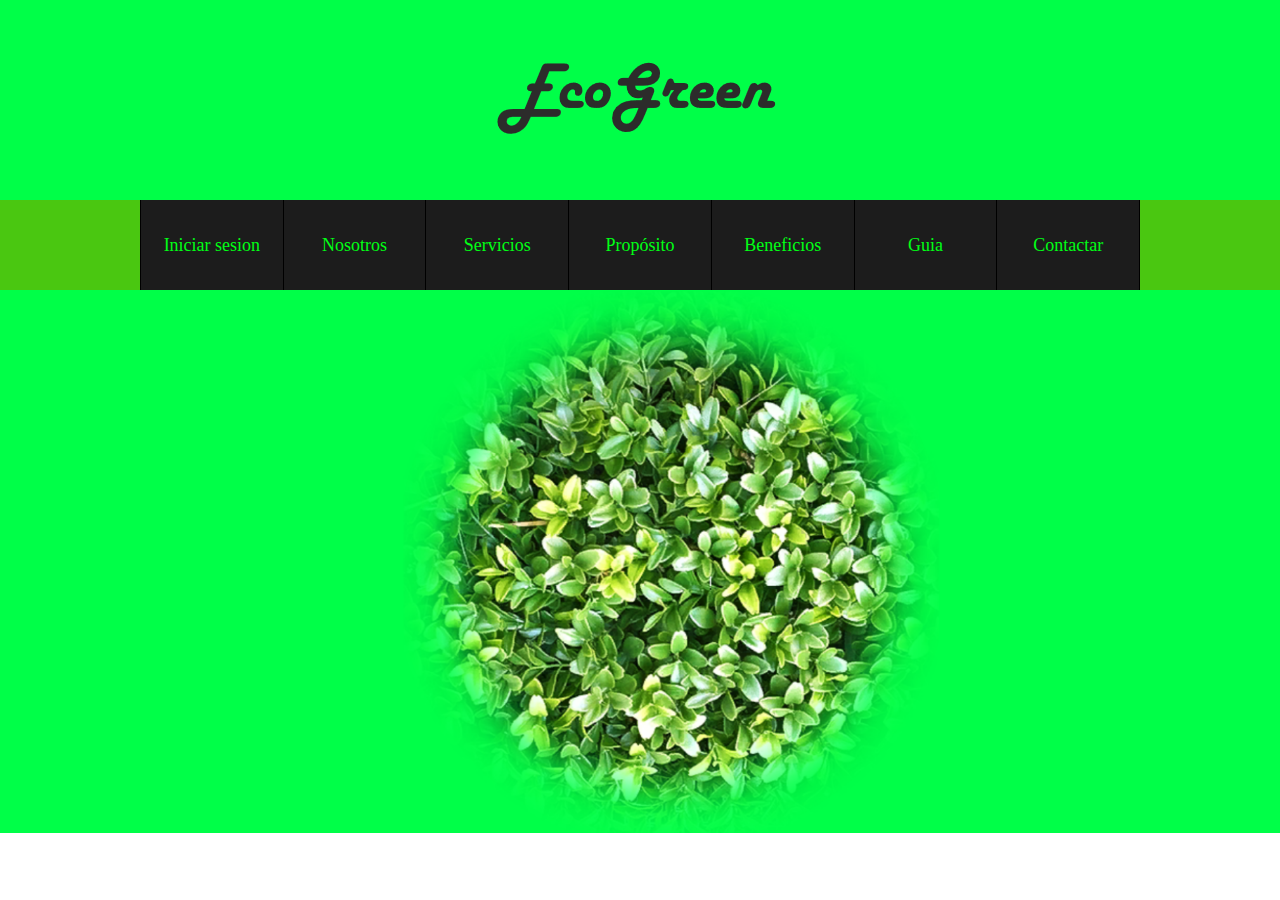
<file: index.html>
<!DOCTYPE html>
<html lang="en">
<head>
	<meta charset="UTF-8">
	<title>EcoGreen</title>
	<link rel="stylesheet" href="estilos.css">
</head>
<body>
	<section class="title">
		<img src="img/ecog.png" alt="" class="imagen">
	</section>
	<nav class="navegacion">
		<ul class="menu">
			<li class="first-item">
				<a href="login.html">
					
					<img src="img/in.png" alt="" class="imagen">
					<span class="text-item">Iniciar sesion</span>
					<span class="down-item"></span>
					
					
				</a>
			</li>
			<li>
				<a href="nosotros.html">
					<img src="img/no.png" alt="" class="imagen">
					<span class="text-item">Nosotros</span>
					<span class="down-item"></span>
				</a>
			</li>
			<li>
				<a href="mas/servicios.html">
					<img src="img/ser.png" alt="" class="imagen">
					<span class="text-item">Servicios</span>
					<span class="down-item"></span>
				</a>
			</li>
			<li>
				<a href="mas/proposito.html">
					<img src="img/proposito.png" alt="" class="imagen">
					<span class="text-item">Propósito</span>
					<span class="down-item"></span>
				</a>
			</li>
			<li>
				<a href="mas/beneficios.html">
					<img src="img/benefi.png" alt="" class="imagen">
					<span class="text-item">Beneficios</span>
					<span class="down-item"></span>
				</a>
			</li>
			<li>
				<a href="mas/guia.html">
					<img src="img/ico.jpg" alt="" class="imagen">
					<span class="text-item">Guia</span>
					<span class="down-item"></span>
				</a>
			</li>
			<li>
				<a href="mas/contactar.html">
					<img src="img/j.jpg" alt="" class="imagen">
					<span class="text-item">Contactar</span>
					<span class="down-item"></span>
				</a>
			</li>			
		</ul>	
	</nav>
	  <img src="img/verde2.png" alt="" class="imagen"> 
	    	
</body>
</html>
</file>
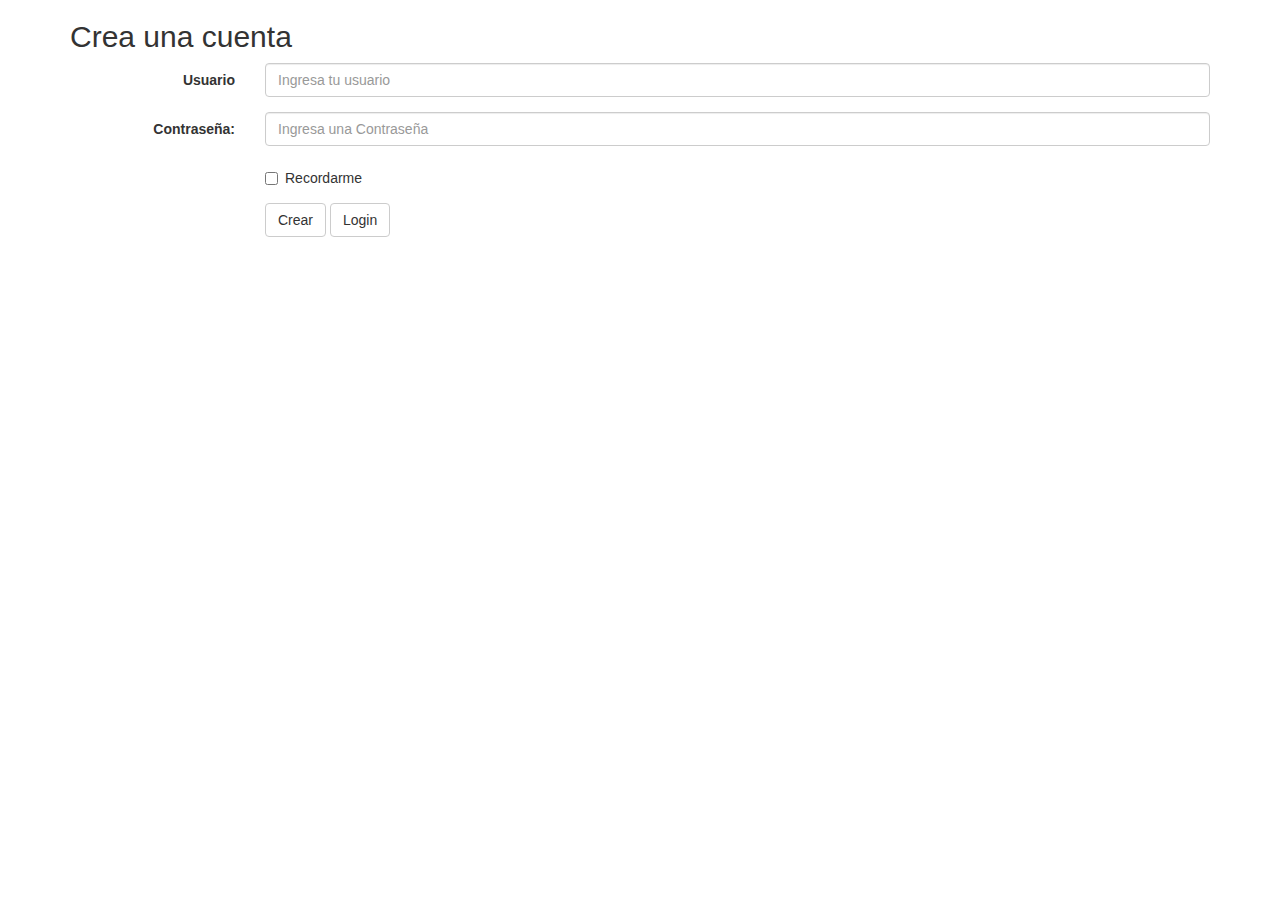
<file: id.html>
<!DOCTYPE html>
<html lang="en">
<head>
  <title>Registro de usuario</title>
  <meta charset="utf-8">
  <meta name="viewport" content="width=device-width, initial-scale=1">
  <link rel="stylesheet" href="https://maxcdn.bootstrapcdn.com/bootstrap/3.3.7/css/bootstrap.min.css">
  <script src="https://ajax.googleapis.com/ajax/libs/jquery/3.3.1/jquery.min.js"></script>
  <script src="https://maxcdn.bootstrapcdn.com/bootstrap/3.3.7/js/bootstrap.min.js"></script>
</head>
<body>

<div class="container">
  <h2>Crea una cuenta</h2>
  <form class="form-horizontal" action="registrar-usuario.php" method="post">
    <div class="form-group">
      <label class="control-label col-sm-2" for="email">Usuario</label>
      <div class="col-sm-10">
        <input type="text" class="form-control" maxlength="20" placeholder="Ingresa tu usuario" name="username" required>
      </div>
    </div>
    
    <div class="form-group">
      <label class="control-label col-sm-2" for="pwd">Contraseña:</label>
      <div class="col-sm-10">          
        <input type="password" class="form-control" maxlength="30" id="pwd" placeholder="Ingresa una Contraseña" name="password" required>
      </div>
    </div>
    <div class="form-group">        
      <div class="col-sm-offset-2 col-sm-10">
        <div class="checkbox">
          <label><input type="checkbox" name="remember"> Recordarme</label>
        </div>
      </div>
    </div>
    <div class="form-group">        
      <div class="col-sm-offset-2 col-sm-10">
        <button type="submit" class="btn btn-default">Crear</button>
        <button type="button" class="btn btn-default" onclick="location.href='login.html'">Login</button>
      </div>
    </div>
   
  </form>

  
</div>

</body>
</html>

  
</div>

</body>
</html>
</file>
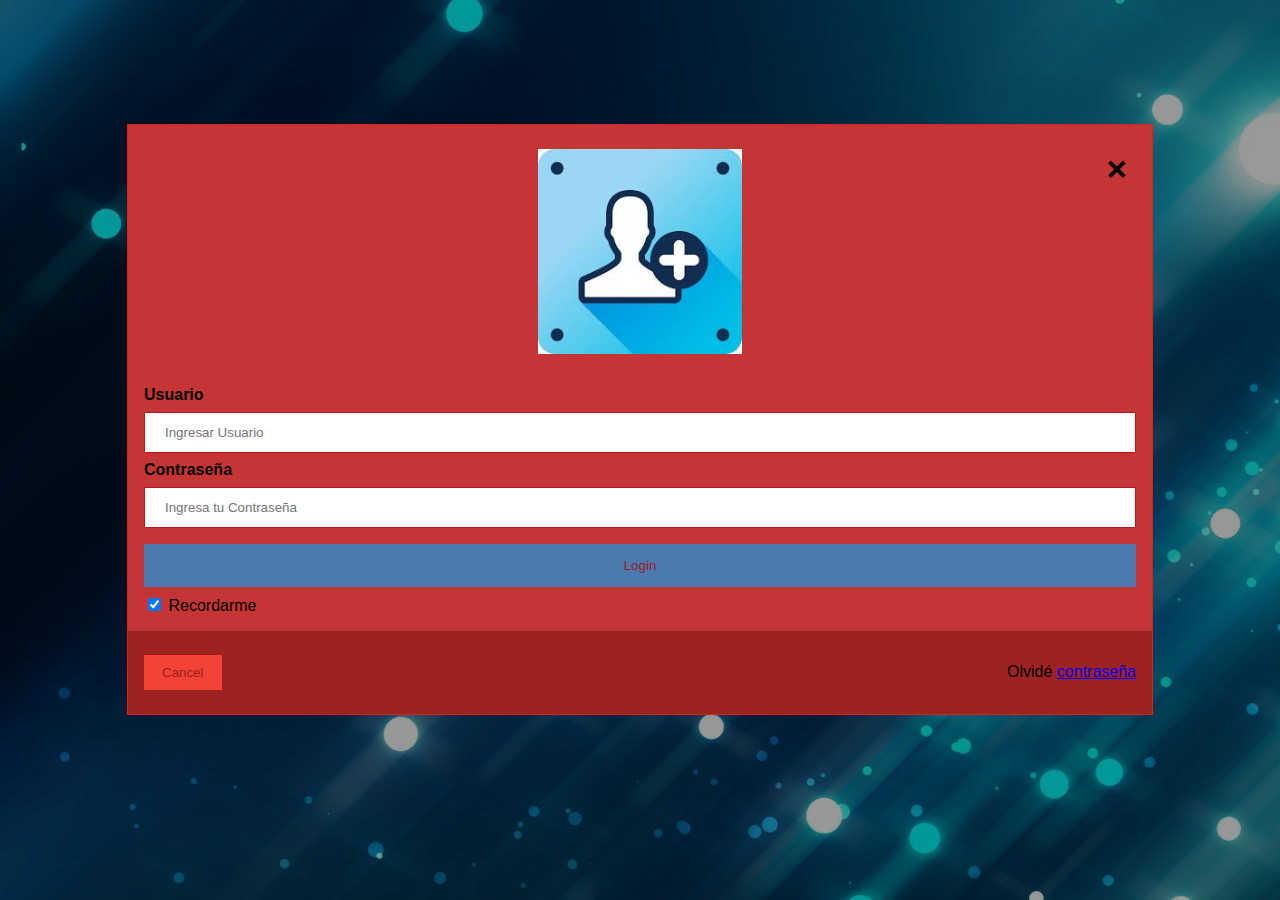
<file: log-pro.html>
<!DOCTYPE html>
<html>
<head>
<meta name="viewport" content="width=device-width, initial-scale=1">
<meta http-equiv="Content-Type" content="text/html; charset=UTF-8">
<style>
body {font-family: Arial, Helvetica, sans-serif; background-image: url("img/de.jpg");  }

/* Full-width input fields */
input[type=text], input[type=password] {
    width: 100%;
    padding: 12px 20px;
    margin: 8px 0;
    display: inline-block;
    border: 1px solid rgb(185, 25, 25);
    box-sizing: border-box;
}


/* Set a style for all buttons */
button {
    background-color: rgb(76, 122, 175);
    color: rgb(155, 29, 29);
    padding: 14px 20px;
    margin: 8px 0;
    border: none;
    cursor: pointer;
    width: 100%;
}

button:hover {
    opacity: 0.8;
}

/* Extra styles for the cancel button */
.cancelbtn {
    width: auto;
    padding: 10px 18px;
    background-color: #f44336;
}

/* Center the image and position the close button */
.imgcontainer {
    text-align: center;
    margin: 24px 0 12px 0;
    position: relative;
}

img.avatar {
    width: 20%;
    border-radius: 0%;
}

.container {
    padding: 16px;
}

span.psw {
    float: right;
    padding-top: 16px;
}

/* The Modal (background) */
.modal {
    display: block; /* Hidden by default */
    position: fixed; /* Stay in place */
    z-index: 1; /* Sit on top */
    left: 0;
    top: 0;
    width: 100%; /* Full width */
    height: 100%; /* Full height */
    overflow: auto; /* Enable scroll if needed */
    background-color: rgb(0,0,0); /* Fallback color */
    background-color: rgba(0,0,0,0.4); /* Black w/ opacity */
    padding-top: 60px;

}

/* Modal Content/Box */
.modal-content {
    background-color: #c53535;
    margin: 5% auto 15% auto; /* 5% from the top, 15% from the bottom and centered */
    border: 1px solid rgb(212, 35, 35);
    width: 80%; /* Could be more or less, depending on screen size */
}

/* The Close Button (x) */
.close {
    position: absolute;
    right: 25px;
    top: 0;
    color: #000;
    font-size: 35px;
    font-weight: bold;
}

.close:hover,
.close:focus {
    color: red;
    cursor: pointer;
}

/* Agregando efecto Zoom */
.animate {
    -webkit-animation: animatezoom 0.6s;
    animation: animatezoom 0.6s
}

@-webkit-keyframes animatezoom {
    from {-webkit-transform: scale(0)} 
    to {-webkit-transform: scale(1)}
}
    
@keyframes animatezoom {
    from {transform: scale(0)} 
    to {transform: scale(1)}
}

/* Change styles for span and cancel button on extra small screens */
@media screen and (max-width: 300px) {
    span.psw {
       display: block;
       float: none;
    }
    .cancelbtn {
       width: 100%;
    }
}
</style>
</head>
<body>

<!-- <h2>Iniciar Sesion</h2>

<button onclick="document.getElementById('id01').style.display='block'" style="width:auto;">Login</button> -->

<div id="id01" class="modal">
  
  <form class="modal-content animate" action="checklogin.php" method="post">
    <div class="imgcontainer">
      <span onclick="document.getElementById('id01').style.display='none'" class="close" title="Close Modal">&times;</span>
      <img src="img/images.png" alt="Avatar" class="avatar">
    </div>

    <div class="container">
      <label for="uname"><b>Usuario</b></label>
      <input type="text" placeholder="Ingresar Usuario" name="username" required>

      <label for="psw"><b>Contraseña</b></label>
      <input type="password" placeholder="Ingresa tu Contraseña" name="password" required>
        
      <button type="submit">Login</button>
      <label>
        <input type="checkbox" checked="checked" name="remember"> Recordarme
      </label>
    </div>

    <div class="container" style="background-color:#9e2222">
      <button type="button" onclick="document.getElementById('id01').style.display='none'" class="cancelbtn">Cancel</button>
      <span class="psw">Olvidé <a href="#">contraseña</a></span>
    </div>
  </form>
</div>
<!-- 
<script>
// Obtener ventana modal
var modal = document.getElementById('id01');

// When the user clicks anywhere outside of the modal, close it
window.onclick = function(event) {
    if (event.target == modal) {
        modal.style.display = "none";
    }
}
</script> -->

</body>
</html>
</file>
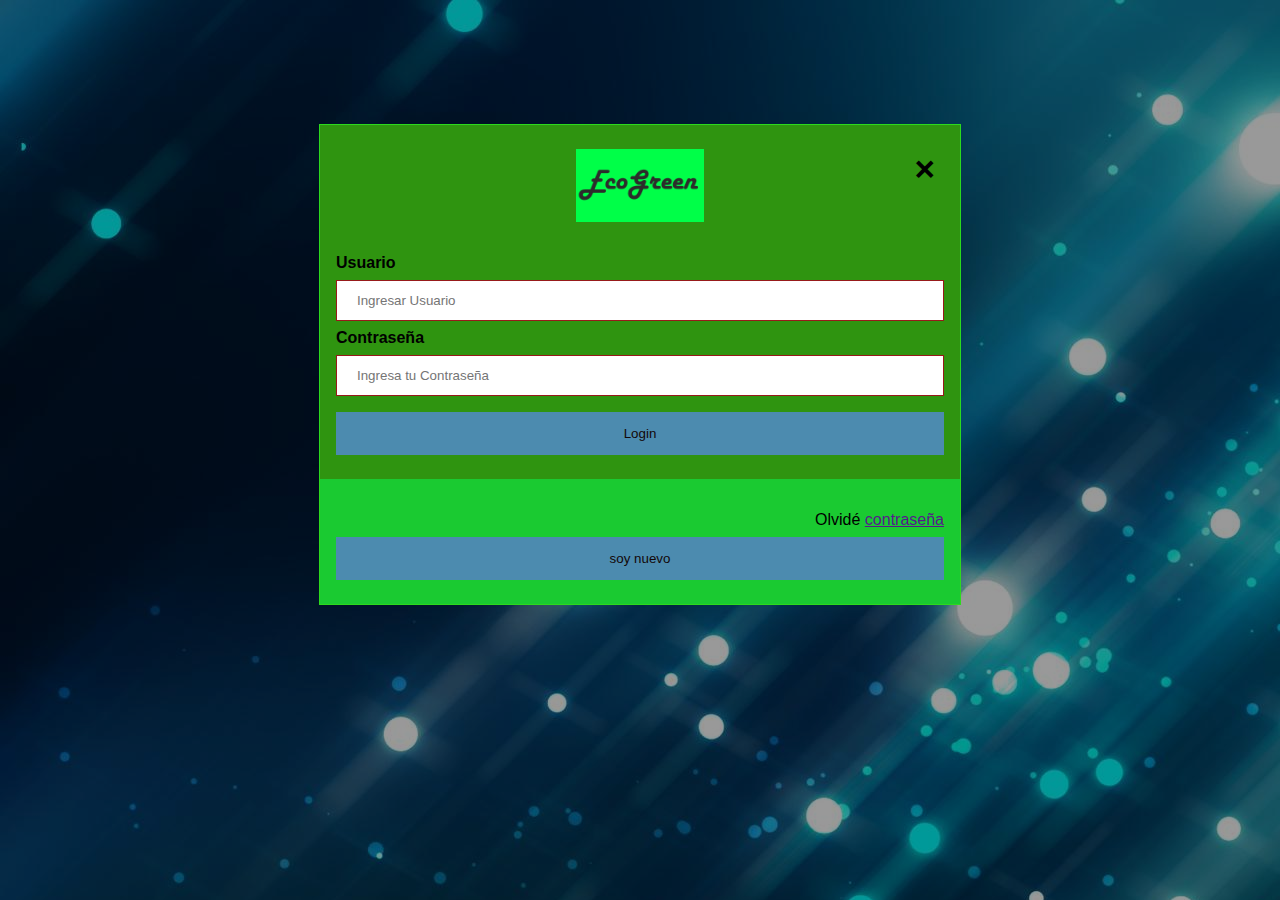
<file: login.html>
<!DOCTYPE html>
<html>
<head>
<meta name="viewport" content="width=device-width, initial-scale=1">
<meta http-equiv="Content-Type" content="text/html; charset=UTF-8">
<style>
body {font-family: Arial, Helvetica, sans-serif; background-image: url("img/de.jpg");  }

/* Full-width input fields */
input[type=text], input[type=password] {
    width: 100%;
    padding: 12px 20px;
    margin: 8px 0;
    display: inline-block;
    border: 1px solid rgb(151, 26, 26);
    box-sizing: border-box;
}

/* Set a style for all buttons */
button {
    background-color: rgb(76, 139, 175);
    color: rgb(19, 8, 8);
    padding: 14px 20px;
    margin: 8px 0;
    border: none;
    cursor: pointer;
    width: 100%;
}

button:hover {
    opacity: 0.8;
}

/* Extra styles for the cancel button */
.cancelbtn {
    width: auto;
    padding: 10px 18px;
    background-color: #f44336;
}

/* Center the image and position the close button */
.imgcontainer {
    text-align: center;
    margin: 24px 0 12px 0;
    position: relative;
}

img.avatar {
    width: 20%;
    border-radius: 0%;
}

.container {
    padding: 16px;

}

span.psw {
    float: right;
    padding-top: 16px;
}

/* The Modal (background) */
.modal {
    display: block; /* Hidden by default */
    position: fixed; /* Stay in place */
    z-index: 1; /* Sit on top */
    left: 0;
    top: 0;
    width: 100%; /* Full width */
    height: 100%; /* Full height */
    overflow: auto; /* Enable scroll if needed */
    background-color: rgb(0,0,0); /* Fallback color */
    background-color: rgba(0,0,0,0.4); /* Black w/ opacity */
    padding-top: 60px;


}

/* Modal Content/Box */
.modal-content {
    background-color: #2f9410;
    margin: 5% auto 15% auto; /* 5% from the top, 15% from the bottom and centered */
    border: 1px solid rgb(44, 218, 29);
    width: 50%; /* Could be more or less, depending on screen size */

}

/* The Close Button (x) */
.close {
    position: absolute;
    right: 25px;
    top: 0;
    color: #000;
    font-size: 35px;
    font-weight: bold;
}

.close:hover,
.close:focus {
    color: red;
    cursor: pointer;
}

/* Agregando efecto Zoom */
.animate {
    -webkit-animation: animatezoom 0.6s;
    animation: animatezoom 0.6s
}

@-webkit-keyframes animatezoom {
    from {-webkit-transform: scale(0)} 
    to {-webkit-transform: scale(1)}
}
    
@keyframes animatezoom {
    from {transform: scale(0)} 
    to {transform: scale(1)}
}

/* Change styles for span and cancel button on extra small screens */
@media screen and (max-width: 300px) {
    span.psw {
       display: block;
       float: none;
    }
    .cancelbtn {
       width: 100%;
    }
}
</style>
</head>
<body>



<div id="id01" class="modal">
  
  <form class="modal-content animate" action="checklogin.php" method="post">
    <div class="imgcontainer">
      <span onclick="document.getElementById('id01').style.display='none'" class="close" title="Close Modal">&times;</span>
      <img src="img/ecog.png" alt="Avatar" class="avatar">
    </div>

    <div class="container">
      <label for="uname"><b>Usuario</b></label>
      <input type="text" placeholder="Ingresar Usuario" name="username" required>

      <label for="psw"><b>Contraseña</b></label>
      <input type="password" placeholder="Ingresa tu Contraseña" name="password" required>
        
      <button type="submit">Login</button>
      <label>
        <!-- <input type="checkbox" checked="checked" name="remember"> Recordarme -->
      </label>
    </div>

    <div class="container" style="background-color:#1aca31">
      
      <!-- <button type="button" onclick="location.href='index.html'">Registrarse</button> -->
      <span class="psw">Olvidé <a href="">contraseña</a></span>
      <a href=LIBROVISITASS/indexlibro.php><button type="button" class="btn btn-success"> soy nuevo</button></a>
     
    </div>
  </form>
</div>

</body>
</html>
</file>
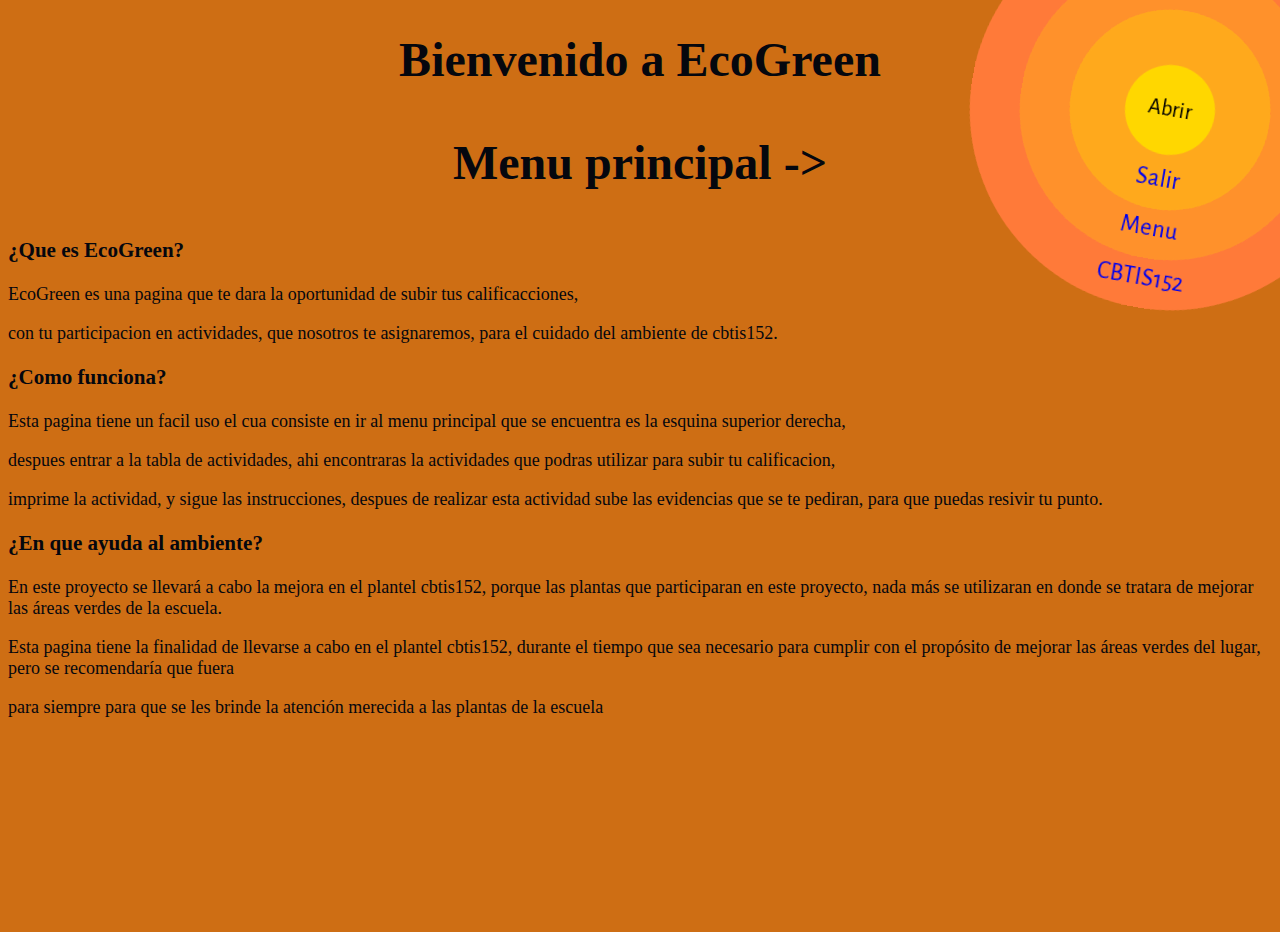
<file: principal.html>
<!DOCTYPE html>
<html lang="en">
<head>
  
  
<link href="css.css" rel="stylesheet" type="text/css">


</script>
<nav class="top-right open">
	
	<a href=logout.php>
     <a class="disc l2" href="https://www.cbtis152.edu.mx/"><button type="button" class="btn btn-success">
		<div>CBTIS152</div>
	</a>
	<a class="disc l3" href= wingsx/index_2.php><button type="button" class="btn btn-success">
		<div>Menu</div>
	</a>
	<a class="disc l4" href=logout.php><button type="button" class="btn btn-success">
		<div>Salir</div> 
	</a>
	<a class="disc l5 toggle">
		Abrir
	</a>
</nav>
<script src="juan.js"></script>
  <title>Perfil</title>
  <meta charset="utf-8">
  <meta name="viewport" content="width=device-width, initial-scale=1">
  
  <body bgcolor="#E55B11"></body>
  <script src="https://ajax.googleapis.com/ajax/libs/jquery/3.3.1/jquery.min.js"></script>
  <script src="https://maxcdn.bootstrapcdn.com/bootstrap/3.3.7/js/bootstrap.min.js"></script>
<!-- Eliminando el subrayado de los links -->
  <style type="text/css"> 
  a:link 
  { 
  text-decoration:none; 
  } 
  </style>

</head>
<body>

<div class="jumbotron text-center">
<body text= "#05070E ">
<font face = "tahoma">
<font size = "5">
<h1 style="text-align:center">Bienvenido a EcoGreen  <?php echo  $_SESSION['username'];?></h1></body>
<font face = "tahoma">
<font size = "5">
 <h1 style="text-align:center"> <p>Menu principal -></P></h1>
  



</div>
<font face = "tahoma">
<font size = "4">
<div class="container">
  <div class="row">
    <div class="col-sm-4">
      <h3>¿Que es EcoGreen?</h3></a>
      <p>EcoGreen es una pagina que te dara la oportunidad de subir tus calificacciones,</p>
      <p>con tu participacion en actividades, que nosotros te asignaremos, para el cuidado del ambiente de cbtis152. </p>
    </div>
    <div class="col-sm-4">
      <h3>¿Como funciona?</h3></a>
      <p>Esta pagina tiene un facil uso el cua consiste en ir al menu principal que se encuentra es la esquina superior derecha,</p>
      <p>despues entrar a la tabla de actividades, ahi encontraras la actividades que podras utilizar para subir tu calificacion, </p>
      <p>imprime la actividad, y sigue las instrucciones, despues de realizar esta actividad sube las evidencias que se te pediran, para que puedas resivir tu punto.</p>
    </div>
    <div class="col-sm-4">
      <h3>¿En que ayuda al ambiente?</h3></a>
      <p>En este proyecto se llevará a cabo la mejora en el plantel cbtis152, porque las plantas que participaran en este proyecto, nada más se utilizaran en donde se tratara de mejorar las áreas verdes de la escuela.</p>
<P>Esta pagina tiene la finalidad de llevarse a cabo en el plantel cbtis152, durante el tiempo que sea necesario para cumplir con el propósito de mejorar las áreas verdes del lugar, pero se recomendaría que fuera </p>
      <p>para siempre para que se les brinde la atención merecida a las plantas de la escuela</p>
    </div>
  </div>

</div>

</body>
</html>
</file>
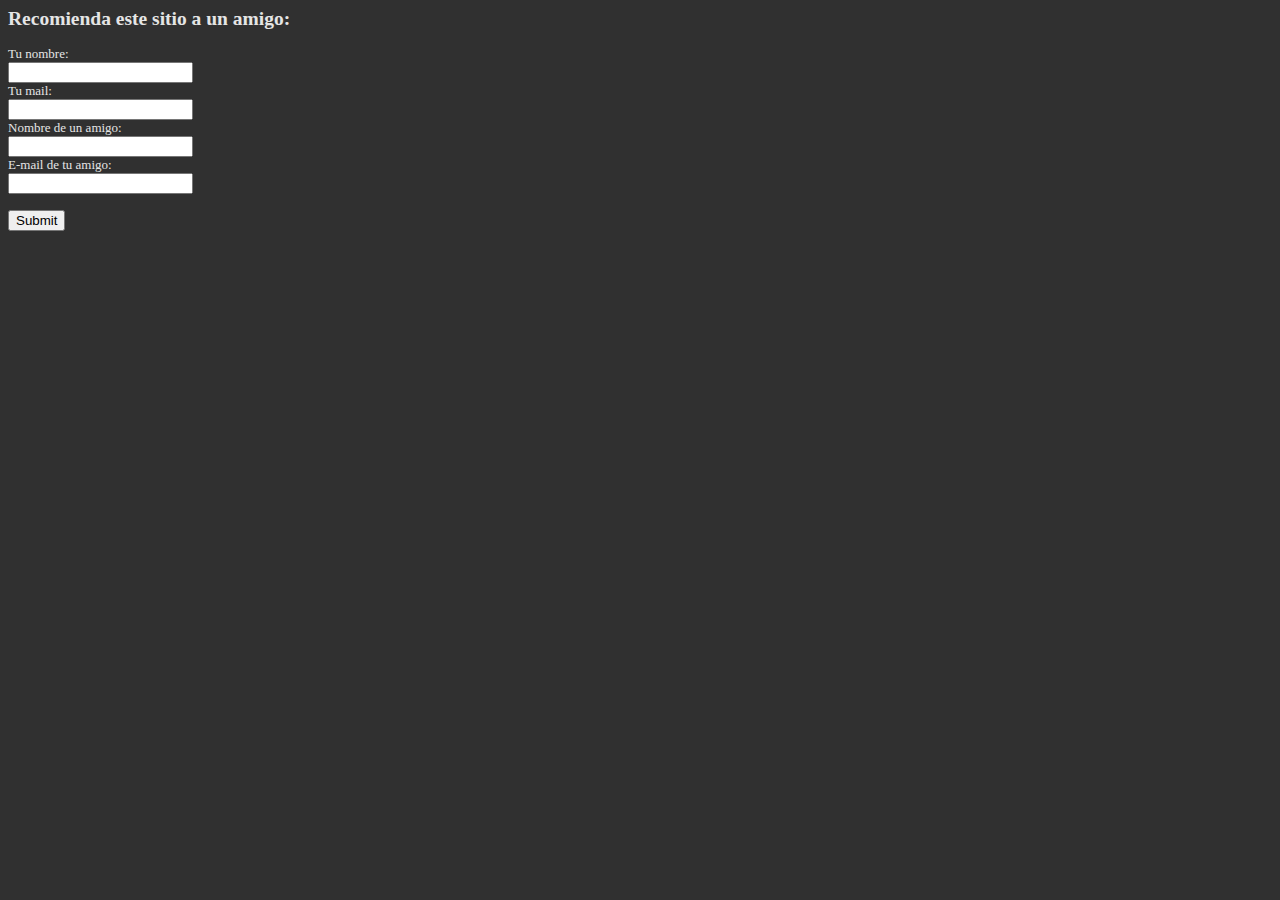
<file: recomamigoweb.html>
<!-- Para crear esta pequeña aplicacion, nos encontraremos con una nueva instruccion PHP, la funcion mail(), muy util para enviar correso electronicos sin necesidad de disponer de un gestor de correo electronico.

La funcion mail() tiene que estar formada por tres partes principalmente: la direccion, el asunto del mensaje y el mensaje; pero ademas de estas se pueden añadir otras.

La sinaxis es: mail(<emaildestino>, <asunto>, <mensaje>, [otros]); -->


<!-- Vamos a realizar el ejemplo para que los usuarios recomienden nuestra web. Algo muy importante que debe saber es que, al crear esta aplicacion en modo local, no vera su resultado, ya que al trabajar en local no recibiremos e-mail,a no ser que tengamos instalado en nuestro ordenador un servidor de correo electrónico. Para probarlo corrextamente existen dos opciones. Una de ellas seria instalar un servidor de correo electronico o probar este ejemplo en un servidor alojado en internet, con el cual si recibiriamos los correos para comprobarlo.

En este ejemplo debemos crear dos ficheros: elprimero sera un formulario HTML, donde el usuario introduce los datos; el otro sera un fichero PHP, que procesa los datos recibidos en el formulario para enviar el correo electrónico. Al formulario lo llamaremos recomiendaweb.html; al fichero PHP que procesa los datos, recomendar.php-->

<html>
<head>
<title>Creación de un portal con PHP y MySQL</title>
</head>
<body bgcolor="#303030">
<body text= "#E5E5E5">
<font face = "tahoma">
<font size = "2">
<body link = "#E5E5E5" vlink="E0E0E0">

<form name="formulario" method="post" action="recomendar.php">
    
    <p>
    <h2>

    Recomienda este sitio a un amigo:
    </h2>
    </p>
    <p>

    Tu nombre:
    <br>
    <input type="text" name="tunombre" size="20">
    <br>

    Tu mail:
    <br>
    <input type = "text" name="tuemail" size="20">
    <br>

    Nombre de un amigo:
    <br>
    <input type = "text" name="nombreamigo" size="20">
    <br>

    E-mail de tu amigo:
    <br>
    <input type = "text" name="emailamigo" size="20">
    <br>
    <br>
    <input type = "submit" name="Recomienda" size="B1">
    </p>
</form>
</file>
<file: estilos.css>
*{
	margin: 0;
	padding: 0;
	-webkit-box-sizing: border-box;
	-moz-box-sizing: border-box;
	box-sizing: border-box;
}

body{
	font-family: 'Century Gothic';
}

a{
	text-decoration: none;
}

ul{
	list-style: none;
}

img{
	max-width: 100%;
}

/*==========================================*/

.title{
	width: 100%;
	background: rgb(0, 255, 72);
	height: 200px;

	display: flex;
	align-items: center;
	justify-content: center;
}

.title h1{
	color: rgb(89, 245, 41);
	font-size: 34px;
	font-weight: 200;
	text-align: center;
}

.navegacion{
	width: 100%;
	background: rgb(74, 199, 17);

	display: flex;
	justify-content: center;
}

.menu{
	width: 1000px;
	display: flex;
	flex-wrap: wrap;
	height: 90px;
}

.menu li{
	flex-basis: 0;
	flex-grow: 1;
	border-right: 1px solid #000000;
	position: relative;
}

.menu .first-item{
	border-left: 1px solid #000000;
}

.menu li a{
	display: flex;
	flex-direction: column;
	font-size: 18px;
}

.menu .imagen{
	position: absolute;
	bottom: 0;
	right: 30px;
	width: 0%;
	z-index: 20;

	-webkit-transition: all 300ms cubic-bezier(0.445, 0.050, 0.550, 0.950); 
   -moz-transition: all 300ms cubic-bezier(0.445, 0.050, 0.550, 0.950); 
     -o-transition: all 300ms cubic-bezier(0.445, 0.050, 0.550, 0.950); 
        transition: all 300ms cubic-bezier(0.445, 0.050, 0.550, 0.950); /* easeInOutSine */

-webkit-transition-timing-function: cubic-bezier(0.445, 0.050, 0.550, 0.950); 
   -moz-transition-timing-function: cubic-bezier(0.445, 0.050, 0.550, 0.950); 
     -o-transition-timing-function: cubic-bezier(0.445, 0.050, 0.550, 0.950); 
        transition-timing-function: cubic-bezier(0.445, 0.050, 0.550, 0.950); /* easeInOutSine */

    -webkit-box-shadow: 0px 0px 5px 0px rgba(0,0,0,0.51);
-moz-box-shadow: 0px 0px 5px 0px rgba(0,0,0,0.51);
box-shadow: 0px 0px 5px 0px rgba(0,0,0,0.51);
}

.menu li a .text-item{
	width: 100%;
	height: 100%;
	display: flex;
	justify-content: center;
	align-items: center;
	text-align: center;
	color: rgb(0, 255, 21);
	top: 0%;
	position: absolute;
	z-index: 10;

	-webkit-transition: all 500ms cubic-bezier(0.175, 0.885, 0.320, 1); /* older webkit */
-webkit-transition: all 500ms cubic-bezier(0.175, 0.885, 0.320, 1.275); 
   -moz-transition: all 500ms cubic-bezier(0.175, 0.885, 0.320, 1.275); 
     -o-transition: all 500ms cubic-bezier(0.175, 0.885, 0.320, 1.275); 
        transition: all 500ms cubic-bezier(0.175, 0.885, 0.320, 1.275); /* easeOutBack */

-webkit-transition-timing-function: cubic-bezier(0.175, 0.885, 0.320, 1); /* older webkit */
-webkit-transition-timing-function: cubic-bezier(0.175, 0.885, 0.320, 1.275); 
   -moz-transition-timing-function: cubic-bezier(0.175, 0.885, 0.320, 1.275); 
     -o-transition-timing-function: cubic-bezier(0.175, 0.885, 0.320, 1.275); 
        transition-timing-function: cubic-bezier(0.175, 0.885, 0.320, 1.275); /* easeOutBack */
}

.menu li a .down-item{
	position: absolute;
	top: 0%;
	width: 100%;
	height: 100%;
	background: #1C1C1C;

	-webkit-transition: all 200ms cubic-bezier(0.215, 0.610, 0.355, 1.000); 
   -moz-transition: all 200ms cubic-bezier(0.215, 0.610, 0.355, 1.000); 
     -o-transition: all 200ms cubic-bezier(0.215, 0.610, 0.355, 1.000); 
        transition: all 200ms cubic-bezier(0.215, 0.610, 0.355, 1.000); /* easeOutCubic */

-webkit-transition-timing-function: cubic-bezier(0.215, 0.610, 0.355, 1.000); 
   -moz-transition-timing-function: cubic-bezier(0.215, 0.610, 0.355, 1.000); 
     -o-transition-timing-function: cubic-bezier(0.215, 0.610, 0.355, 1.000); 
        transition-timing-function: cubic-bezier(0.215, 0.610, 0.355, 1.000); /* easeOutCubic */
}

.menu li:hover .down-item, .menu li:hover .text-item{
	top: 100%;
	height: 115%;
}

.menu li:hover .imagen{
	width: 100%;
	right: 0px;
}
</file>
<file: css.css>
@import url("https://fonts.googleapis.com/css?family=Alegreya+Sans:800,900");
html, body {
  height: 100%;
}

body {
  background: rgb(206, 110, 20);
  font-family: Alegreya Sans, sans-serif;
}

nav {
  display: block;
  position: fixed;
  width: 500px;
  height: 500px;
  -webkit-user-select: none;
     -moz-user-select: none;
      -ms-user-select: none;
          user-select: none;
  -webkit-transform: translate3d(25px, -25px, 0);
          transform: translate3d(25px, -25px, 0);
  -webkit-transition: -webkit-transform 0.5s cubic-bezier(0.3, 1.4, 0.5, 0.9);
  transition: -webkit-transform 0.5s cubic-bezier(0.3, 1.4, 0.5, 0.9);
  transition: transform 0.5s cubic-bezier(0.3, 1.4, 0.5, 0.9);
  transition: transform 0.5s cubic-bezier(0.3, 1.4, 0.5, 0.9), -webkit-transform 0.5s cubic-bezier(0.3, 1.4, 0.5, 0.9);
}
nav.open {
  -webkit-transform: translate3d(0, 0, 0);
          transform: translate3d(0, 0, 0);
}
nav.top-right {
  top: -140px;
  right: -140px;
}

.disc {
  position: absolute;
  display: inline-block;
  text-align: center;
  cursor: pointer;
  font: 25px Alegreya Sans, sans-serif;
  line-height: 40px;
  padding-top: 10px;
  border-radius: 250px;
  -webkit-transform: scale3d(0.5, 0.5, 0.5) rotate3d(0, 0, 1, 190deg);
          transform: scale3d(0.5, 0.5, 0.5) rotate3d(0, 0, 1, 190deg);
  pointer-events: none;
  opacity: 0;
  cursor: pointer;
  -webkit-transition: opacity 0.5s, -webkit-transform 0.5s cubic-bezier(0.3, 1.4, 0.5, 0.9);
  transition: opacity 0.5s, -webkit-transform 0.5s cubic-bezier(0.3, 1.4, 0.5, 0.9);
  transition: transform 0.5s cubic-bezier(0.3, 1.4, 0.5, 0.9), opacity 0.5s;
  transition: transform 0.5s cubic-bezier(0.3, 1.4, 0.5, 0.9), opacity 0.5s, -webkit-transform 0.5s cubic-bezier(0.3, 1.4, 0.5, 0.9);
}
.disc div {
  -webkit-transform: rotate(180deg);
          transform: rotate(180deg);
}
.open .disc {
  pointer-events: auto;
  opacity: 1;
}

.l1 {
  top: 0px;
  left: 0px;
  right: 0px;
  bottom: 0px;
  background: tomato;
  -webkit-transition-delay: 0s;
          transition-delay: 0s;
}
.open .l1 {
  -webkit-transition-delay: 0s;
          transition-delay: 0s;
  -webkit-transform: scale3d(1, 1, 1) rotate3d(0, 0, 1, 190deg);
          transform: scale3d(1, 1, 1) rotate3d(0, 0, 1, 190deg);
  opacity: 1;
}
.open .l1:hover {
  background: shade(tomato, 90%);
  color: tomato;
  -webkit-transition-delay: 0s;
          transition-delay: 0s;
}
.open .l1:active {
  background: shade(tomato, 50%);
  color: tomato;
}
.open .l1.toggle {
  -webkit-transform: scale3d(0.9, 0.9, 0.9) rotate3d(0, 0, 1, 10deg);
          transform: scale3d(0.9, 0.9, 0.9) rotate3d(0, 0, 1, 10deg);
}

.l2 {
  top: 50px;
  left: 50px;
  right: 50px;
  bottom: 50px;
  background: #ff7a39;
  -webkit-transition-delay: 0.1s;
          transition-delay: 0.1s;
}
.open .l2 {
  -webkit-transition-delay: 0.1s;
          transition-delay: 0.1s;
  -webkit-transform: scale3d(1, 1, 1) rotate3d(0, 0, 1, 190deg);
          transform: scale3d(1, 1, 1) rotate3d(0, 0, 1, 190deg);
  opacity: 1;
}
.open .l2:hover {
  background: shade(#ff7a39, 90%);
  color: #ff7a39;
  -webkit-transition-delay: 0s;
          transition-delay: 0s;
}
.open .l2:active {
  background: shade(#ff7a39, 50%);
  color: #ff7a39;
}
.open .l2.toggle {
  -webkit-transform: scale3d(0.9, 0.9, 0.9) rotate3d(0, 0, 1, 10deg);
          transform: scale3d(0.9, 0.9, 0.9) rotate3d(0, 0, 1, 10deg);
}

.l3 {
  top: 100px;
  left: 100px;
  right: 100px;
  bottom: 100px;
  background: #ff912b;
  -webkit-transition-delay: 0.2s;
          transition-delay: 0.2s;
}
.open .l3 {
  -webkit-transition-delay: 0.2s;
          transition-delay: 0.2s;
  -webkit-transform: scale3d(1, 1, 1) rotate3d(0, 0, 1, 190deg);
          transform: scale3d(1, 1, 1) rotate3d(0, 0, 1, 190deg);
  opacity: 1;
}
.open .l3:hover {
  background: shade(#ff912b, 90%);
  color: #ff912b;
  -webkit-transition-delay: 0s;
          transition-delay: 0s;
}
.open .l3:active {
  background: shade(#ff912b, 50%);
  color: #ff912b;
}
.open .l3.toggle {
  -webkit-transform: scale3d(0.9, 0.9, 0.9) rotate3d(0, 0, 1, 10deg);
          transform: scale3d(0.9, 0.9, 0.9) rotate3d(0, 0, 1, 10deg);
}

.l4 {
  top: 150px;
  left: 150px;
  right: 150px;
  bottom: 150px;
  background: #ffa91c;
  -webkit-transition-delay: 0.3s;
          transition-delay: 0.3s;
}
.open .l4 {
  -webkit-transition-delay: 0.3s;
          transition-delay: 0.3s;
  -webkit-transform: scale3d(1, 1, 1) rotate3d(0, 0, 1, 190deg);
          transform: scale3d(1, 1, 1) rotate3d(0, 0, 1, 190deg);
  opacity: 1;
}
.open .l4:hover {
  background: shade(#ffa91c, 90%);
  color: #ffa91c;
  -webkit-transition-delay: 0s;
          transition-delay: 0s;
}
.open .l4:active {
  background: shade(#ffa91c, 50%);
  color: #ffa91c;
}
.open .l4.toggle {
  -webkit-transform: scale3d(0.9, 0.9, 0.9) rotate3d(0, 0, 1, 10deg);
          transform: scale3d(0.9, 0.9, 0.9) rotate3d(0, 0, 1, 10deg);
}

.l5 {
  top: 200px;
  left: 200px;
  right: 200px;
  bottom: 200px;
  background: #ffc00e;
  -webkit-transition-delay: 0.4s;
          transition-delay: 0.4s;
}
.open .l5 {
  -webkit-transition-delay: 0.4s;
          transition-delay: 0.4s;
  -webkit-transform: scale3d(1, 1, 1) rotate3d(0, 0, 1, 190deg);
          transform: scale3d(1, 1, 1) rotate3d(0, 0, 1, 190deg);
  opacity: 1;
}
.open .l5:hover {
  background: shade(#ffc00e, 90%);
  color: #ffc00e;
  -webkit-transition-delay: 0s;
          transition-delay: 0s;
}
.open .l5:active {
  background: shade(#ffc00e, 50%);
  color: #ffc00e;
}
.open .l5.toggle {
  -webkit-transform: scale3d(0.9, 0.9, 0.9) rotate3d(0, 0, 1, 10deg);
          transform: scale3d(0.9, 0.9, 0.9) rotate3d(0, 0, 1, 10deg);
}

.toggle {
  line-height: 100px;
  padding: 0;
  width: 100px;
  background: gold;
  opacity: 1;
  -webkit-transform: none;
          transform: none;
  pointer-events: auto;
  -webkit-transition-delay: 0s;
          transition-delay: 0s;
}
.open .toggle {
  -webkit-transform: rotate3d(0, 0, 1, 0deg);
          transform: rotate3d(0, 0, 1, 0deg);
}
.toggle:hover {
  background: shade(gold, 90%);
  text-decoration: underline;
}
.toggle:active {
  background: shade(gold, 50%);
  color: rgba(255, 215, 0, 0.5);
  -webkit-transform: scale(0.9);
          transform: scale(0.9);
  -webkit-transition-duration: 0s;
          transition-duration: 0s;
}
</file>
